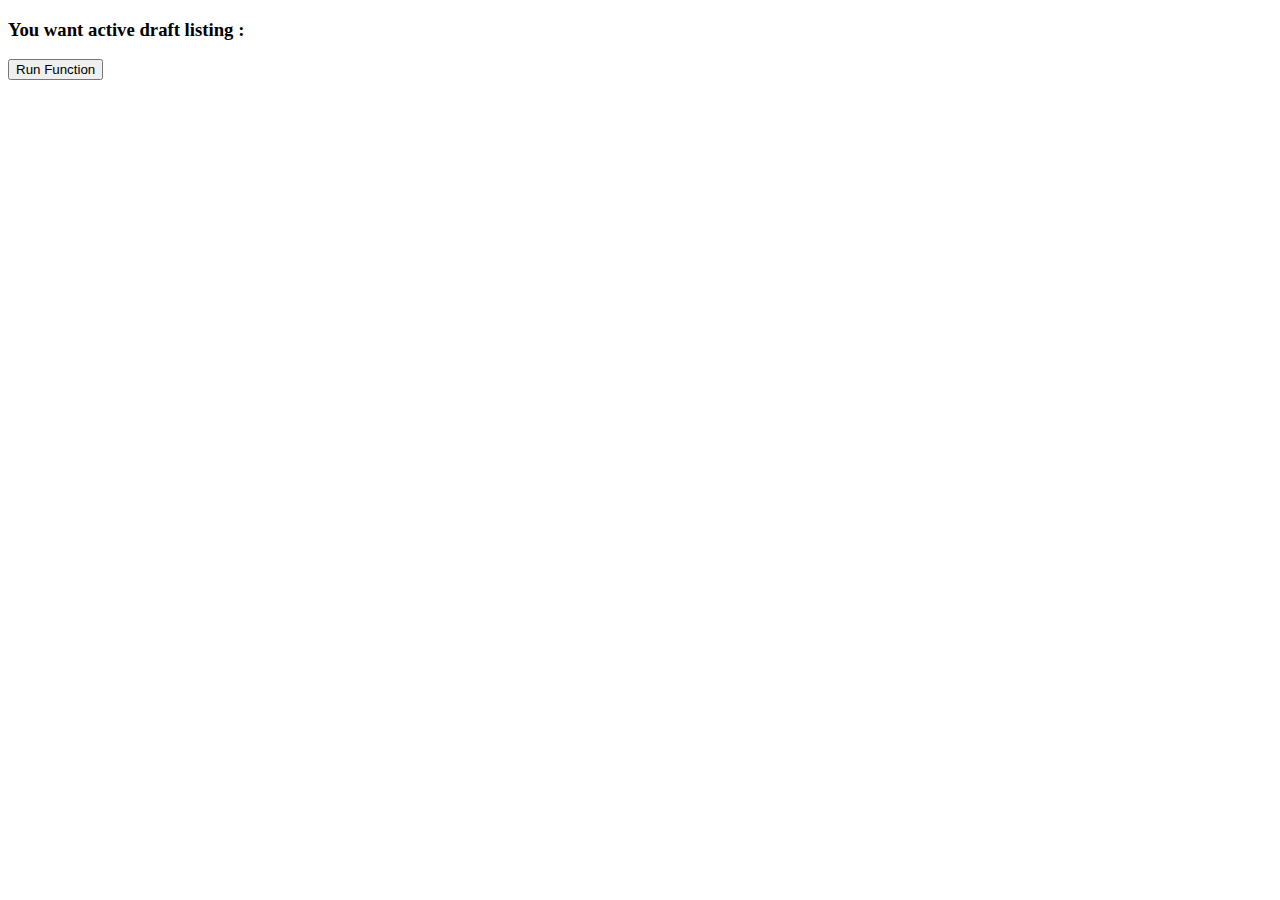
<file: templates/active_draft.html>
<!DOCTYPE html>
<html>
<head>
    <title>Active draft</title>
<!--    <link rel="stylesheet" href="{{url_for('static',filename='css/archive_del.css')}}" >-->
<!--    <link rel="stylesheet" href="templates/static/css/archive_del.css">-->

<!--    &lt;!&ndash; Bootstrap CSS &ndash;&gt;-->
<!--    <link rel="stylesheet" href="https://stackpath.bootstrapcdn.com/bootstrap/4.3.1/css/bootstrap.min.css" integrity="sha384-ggOyR0iXCbMQv3Xipma34MD+dH/1fQ784/j6cY/iJTQUOhcWr7x9JvoRxT2MZw1T" crossorigin="anonymous">-->
<!--    <script src = "https://code.jquery.com/jquery-1.10.2.js"></script>-->

</head>
<body>
    <form action="/run_post" method="post" id="from">
        <h3>You want active draft listing :</h3>
        <input type="submit" value="Run Function">

    </form>
</body>
</html>
</file>
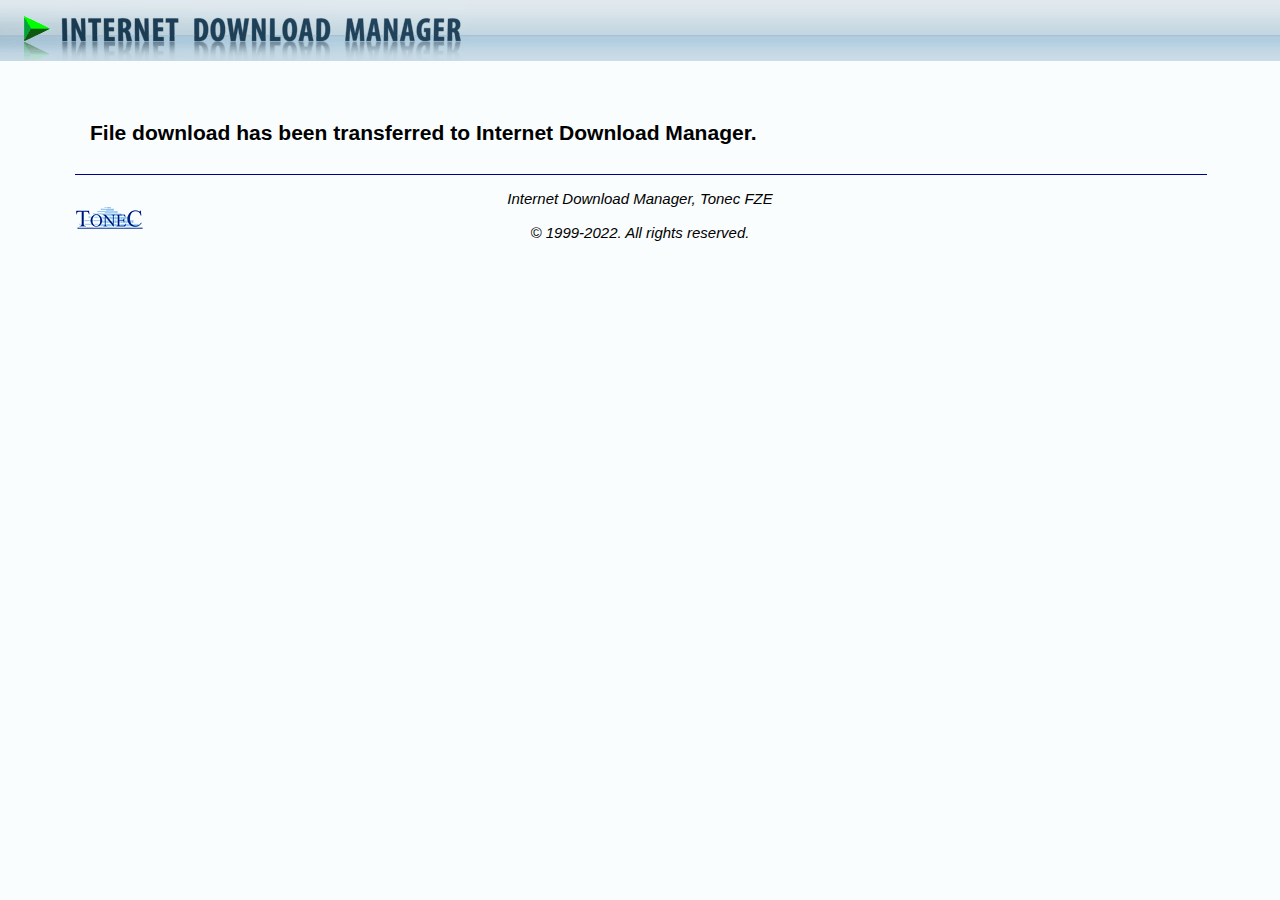
<file: profile/Default/Extensions/ngpampappnmepgilojfohadhhmbhlaek/6.40.12_0/captured.html>
﻿<!DOCTYPE html>
<html>
<head>

  <title>Download with IDM</title>

  <script>

    var agent = typeof browser == 'undefined' ? chrome : browser;
    var istop = window.self === window.top;
    var param = {};

    for (var item of location.search.slice(1).split('&'))
    {
        item = item.split('=',2);
        param[item[0]] = item[1];
    }

    if ((param.register || param.back) && istop)
    {
        history.length > 1 ? history.back() : agent.runtime.sendMessage([38]);
    }

    function onContentLoad(event)
    {
        if (param.register)
        {
            msgDownload.style.display = 'none';
            msgRegister.style.display = '';
        }
        else if (param.host)
        {
            strHostname.innerText = param.host;
            msgDownload.style.display = 'none';
            msgDnldFrom.style.display = '';
        }
        
        textThisYear.innerText = new Date().getFullYear();
    }

    document.addEventListener('DOMContentLoaded', onContentLoad);
    
  </script>
  
  <style>

    body { height: 100%; margin: 0; background-color: #FAFDFE; font-size: large; font-family: Arial, sans-serif; }
    #layoutWrapper { height: auto !important; min-height: 100%; margin: 0 auto -6em; }
    #layoutContent { margin: 0 5em; }
    #layoutFooter  { margin: 0 5em; text-align: center; font-style: italic; font-size: smaller; }
    #layoutFooter, #layoutSpacer { height: 6em; }

  </style>

</head>
<body>

  <div id="layoutWrapper">

    <div style="height: 61px; background-image: url(images/headBkgd.gif);">
      <img src="images/headTitle.gif" alt="Internet Download Manager" width="466" height="61"/>
    </div>

    <div id="layoutContent">

      <p><br/></p>
      <h3>
        <span id="msgDownload">File download has been transferred to Internet Download Manager.</span>
        <span id="msgDnldFrom" style="display: none">File download from <b id="strHostname">host</b> has been transferred to Internet Download Manager.</span>
        <span id="msgRegister" style="display: none">Internet Download Manager will now show IDM registration dialog.<br/><br/>
            Please verify your information on this dialog, and press OK button to register IDM.</span>
      </h3>

    </div>

    <div id="layoutSpacer"></div>

  </div>

  <div id="layoutFooter">

    <hr width="100%" color="darkBlue" size="1"/>

    <p>Internet Download Manager, Tonec FZE<br/>
      <img id="logoFooter" src="images/logoTonec.gif" width="68" height="22"
            style="float: left; display: block; position: absolute;"/><br/>
      &copy;&nbsp;1999-<span id="textThisYear">2022</span>. All rights reserved.</p>

  </div>

</body>
</html>
</file>
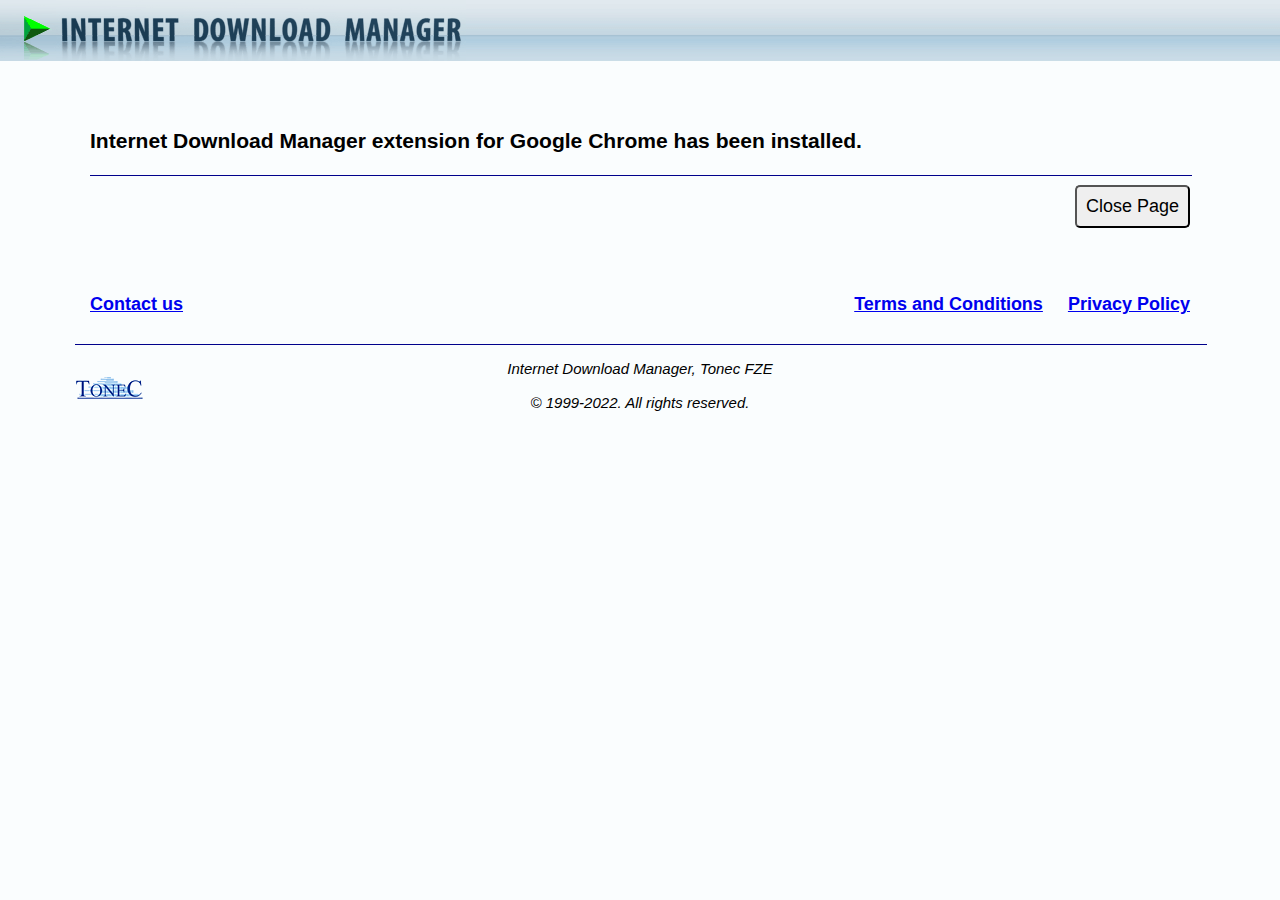
<file: profile/Default/Extensions/ngpampappnmepgilojfohadhhmbhlaek/6.40.12_0/welcome.html>
﻿<!DOCTYPE html>
<html>
<head>

  <title>IDM Integration Module</title>

  <script src="welcome.js"></script>

  <style>

    body { height: 100%; margin: 0; background-color: #FAFDFE; font-size: large; font-family: Arial, sans-serif; }
    .warn { font-weight: bold; color: #AA0000; }
    .note { font-style: italic; font-size: medium; }
    #layoutWrapper { height: auto !important; min-height: 100%; margin: 0 auto -6em; }
    #layoutContent { margin: 0 5em; line-height: 150%; }
    #layoutFooter  { margin: 0 5em; text-align: center; font-style: italic; font-size: smaller; }
    #layoutFooter, #layoutSpacer { height: 6em; }
    #logoFooter { float: left; display: block; position: absolute; }
    button { padding: 0.5em; font-size: large; border-radius: 5px; }
    button .markGood { color: #11AA11; }
    button .markBad  { color: #AA0000; }
    
  </style>

</head>
<body>

  <div id="layoutWrapper">

    <div style="height: 61px; background-image: url(images/headBkgd.gif);">
      <img src="images/headTitle.gif" alt="Internet Download Manager" width="466" height="61"/>
    </div>

    <div id="layoutContent">

      <p><br/></p>
      <h3>Internet Download Manager extension for <span id="msgBrowserName">Google Chrome</span> has been
      <span id="msgExtInstalled">installed</span><span id="msgExtUpdated" style="display: none">updated</span>.</h3>

      <hr width="100%" color="darkBlue" size="1"/>

      <div id="msgDataConsent" hidden>
        <h4><u>Data Transfer Consent</u></h4>
        <p>To download files or multimedia content Firefox browser makes requests to the respective
          servers over the network. This add-on transfers data of such requests to Internet Download
          Manager (IDM) desktop application to download files in IDM instead of browser.</p>
        <p>Do you allow IDM Integration Module to transfer this data to IDM to download files in IDM?</p>

        <button id="btnConsentAgree"><b class="markGood">&check;</b> I Allow</button>
        &nbsp;&nbsp;&nbsp;
        <button id="btnConsentDisagree"><b class="markBad">&cross;</b> I Decline</button>
        <p class="note">&lowast;&lowast;&lowast; This data is stored by IDM on your local computer only
          until you delete this download from IDM list of downloads.</p>
        <p class="note">&lowast;&lowast;&lowast; This data may include URL, internet address, cookies,
          encrypted credentials, query parameters, post data, namely all the data that the browser sends
          to the server when requesting the file. In rare cases this data may contain your potentially
          personally identifying information.</p>
        <p>Full details about the transferred data, how this data is used
          and stored, are provided in our <a id="linkPolicyView" href="#policy">Privacy Policy</a>.</p>
      </div>

      <div id="msgPrivacyPolicy" hidden>
        <h4><u>Privacy Policy</u></h4>
        <p>IDM Integration Module extension for FireFox browser does not collect any data
          or information except for the following case when it collects data that is required
          to support IDM (Internet Download Manager) core functions.</p>
        <p>When a browser starts a download that is going to be saved as a file on your local disk, and
          not displayed in the browser, and the file type matches file types in <i>Options&gg;File Types</i>
          IDM dialog, or when you start a download by using IDM pop-up menu or IDM download panel,
          then IDM Integration Module extension for FireFox may collect only the data that is necessary
          to download this file in IDM from this particular web site. This data is necessary to start,
          or resume the download, or schedule this download in Internet Download Manager.
          The data may include URL, internet address, cookies, encrypted credentials, query parameters,
          post data, namely all the data that the browser sends to the server when requesting the file.
          In rare cases this data may contain your potentially personally identifying information.</p>
        <p>This data is stored on your local computer until you delete this download from the IDM's list
          of downloads. To download a file, IDM re-sends the original download query made by your browser.
          IDM sends the data only to the server where the browser sent it to, IDM DOES NOT send this data
          to our servers, or any 3rd party servers.</p>
        <button id="btnPolicyBack"><b>&lArr;</b> Return to Consent Form</button>
      </div>

      <div id="msgPolicyAccept" hidden>
        <p>Thank you! You can start using Internet Download Manager for Firefox downloads now.</p>
      </div>

      <div id="msgRefusalConfirm" hidden>
        <p>Unfortunately, without transferring data to Internet Download Manager (IDM) from Firefox
          browser, IDM will not be able to work. Unless you wish to reconsider the data you allow
          to transfer, we recommend you to remove the extension.</p>

        <button id="btnRefusalBack"><b>&lArr;</b> Revisit Consent Form</button>
        &nbsp;&nbsp;&nbsp;
        <button id="btnRemoveAddon"><b class="markBad">&cross;</b> Remove IDM Integration Module</button>

        <p class="note">&lowast;&lowast;&lowast; The requirement to provide this consent form is imposed
          by the Firefox
          <a target="_blank" href="https://extensionworkshop.com/documentation/publish/add-on-policies/">Add-on
          Policies</a>.</p>
      </div>

      <div id="msgIdmNotInstalled" hidden>
        <p class="warn">Error: Cannot launch IDM, either IDM application is not installed,
          or some of its files are corrupted</p>
        <p>This extension works in conjunction with
        <a href="http://www.internetdownloadmanager.com/"
           target="_blank"><b>Internet Download Manager</b></a> (IDM) software.<br/>
          To use the extension, you should have IDM desktop application installed on your computer,
          and version number <b id="msgAppMinVersion1">6.39</b> or newer is required.<br/>
          Advanced browser integration must be enabled in the IDM options.</p>
        <p>To download a 30-day free trial version, please open
        <a href="http://www.internetdownloadmanager.com/download.html"
           target="_blank">IDM Download page</a>.</p>
        <p class="note">&lowast;&lowast;&lowast; If this extension was added by the browser <b>Sync</b> function
          and you do not have IDM installed on this computer, please click "<b>Close Page</b>" button once
          to suppress this error message.</p>
      </div>

      <div id="msgIdmNeedsUpdate" hidden>
        <p class="warn">Warning: Your IDM is very old. Some features require that IDM version number
          <b id="msgAppMinVersion2">6.39</b> or newer is installed, please update your IDM and restart the browser.</p>
        <p>To download the latest version, please open
          <a href="http://www.internetdownloadmanager.com/download.html"
             target="_blank">IDM Download page</a>, or select <b><i>Help&gg;Check for updates</i></b>
          in the IDM's menu bar.</p>
      </div>

      <div id="msgIncognitoAccess" hidden>
        <p>Please note:</p>
        <p>If you want to use IDM integration in <b id="msgIncognitoName">Incognito browsing mode</b> as well,
          open the Extensions page and turn on "<span id="msgIncognitoEnable">Allow in incognito</span>"
          checkbox for the IDM Integration Module extension.</p>
      </div>

      <div id="msgClosePage" style="text-align: right">
        <button id="btnClosePage">Close Page</button>
      </div>

      <div id="msgCloseWindow" style="text-align: right" hidden>
        <button id="btnCloseWindow">Close Window</button>
      </div>

      <p><br/></p>
      <p><b>
        <a id="linkContactSupport" href="http://www.internetdownloadmanager.com/support/chrome_integration.html"
           target="_blank">Contact us</a>

        <span style="float: right">
          <a href="http://www.internetdownloadmanager.com/support/terms-and-conditions.html"
             target="_blank">Terms and Conditions</a>
          &nbsp;&nbsp;&nbsp;
          <a href="http://www.internetdownloadmanager.com/support/privacy.html"
             target="_blank">Privacy Policy</a>
        </span>
      </b></p>

    </div>

    <div id="layoutSpacer"></div>

  </div>

  <div id="layoutFooter">

    <hr width="100%" color="darkBlue" size="1"/>

    <p>Internet Download Manager, Tonec FZE<br/>
      <img id="logoFooter" src="images/logoTonec.gif" width="68" height="22"
           style="float: left; display: block; position: absolute;"/><br/>
      &copy;&nbsp;1999-<span id="textThisYear">2022</span>. All rights reserved.</p>

  </div>

</body>
</html>
</file>
